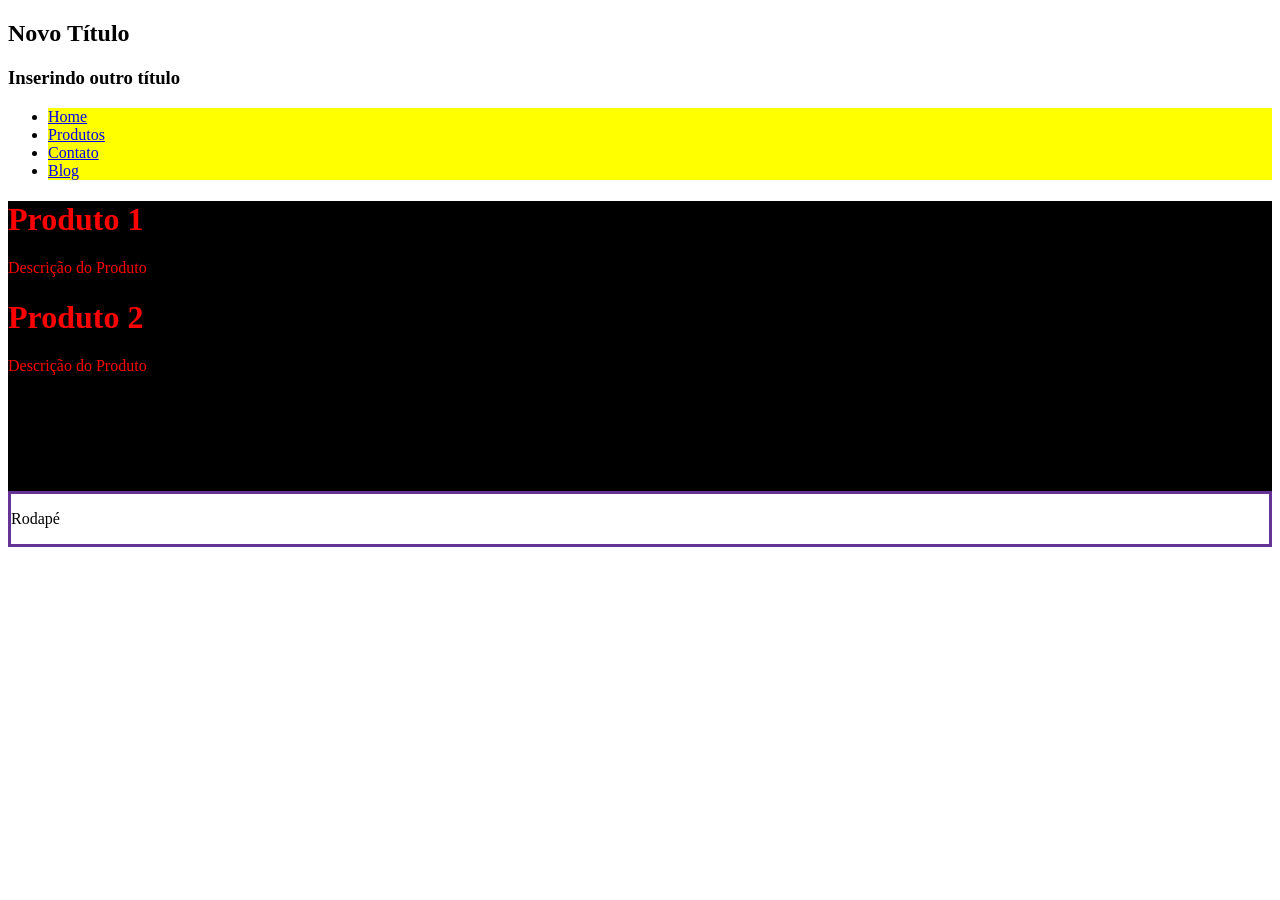
<file: javascript/indexdom.html>
<!DOCTYPE html>
<html lang="en">
<head>
    <meta charset="UTF-8">
    <meta name="viewport" content="width=device-width, initial-scale=1.0">
    <title>DOM</title>
    <link rel="stylesheet" href="./dom/css/styles.css" />
    <script src="./dom/js/script.js" defer></script>
</head>
<body>
    <header>
    <h1 id="titulo">Título</h1>
    <nav>
    <ul>
        <li><a href="#">Home</a></li>
        <li><a href="#">Produtos</a></li>
        <li><a href="#">Contato</a></li>
    </ul>
</nav>
</header>

<main id="main-container">
    <div class="produtos">
        <h1>Produto 1</h1>
        <p>Descrição do Produto</p>
    </div>
    <div class="produtos"></div>
        <h1>Produto 2</h1>
        <p>Descrição do Produto</p>
    </div>
</main>

<footer>
    <p>Rodapé</p>
</footer>

</body>
</html>
</file>
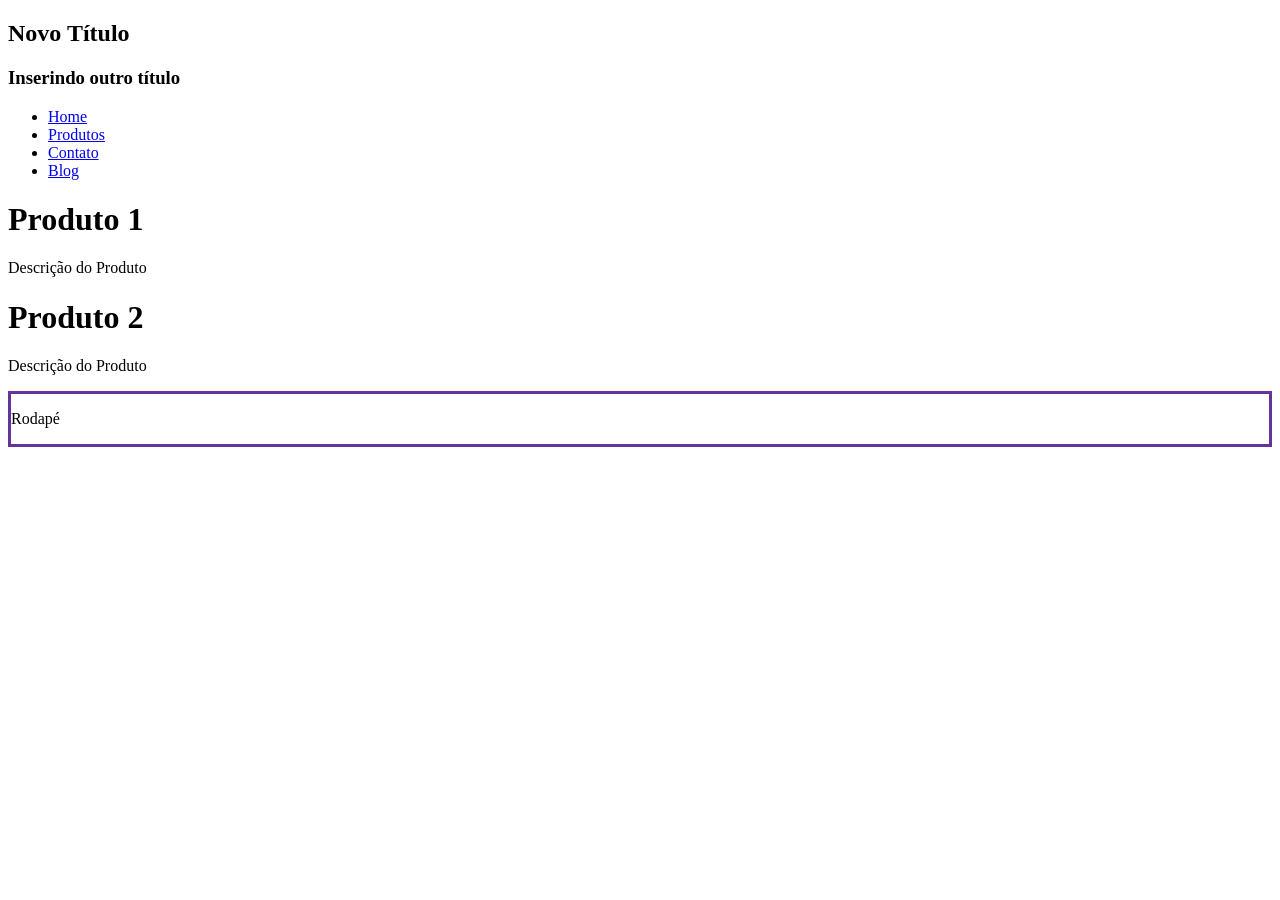
<file: javascript/resolucaodedom/indexdom - Copia.html>
<!DOCTYPE html>
<html lang="en">
<head>
    <meta charset="UTF-8">
    <meta name="viewport" content="width=device-width, initial-scale=1.0">
    <title> Resolução  de DOM</title>
    <link rel="stylesheet" href="./css/styles.css">
   <script src="./js/script.js" defer></script>
</head>
<body>
    <header>
    <h1 id="titulo">Título</h1>
    <nav>
    <ul>
        <li><a href="#">Home</a></li>
        <li><a href="#">Produtos</a></li>
        <li><a href="#">Contato</a></li>
    </ul>
</nav>
</header>

<main id="main-container">
    <div class="produtos">
        <h1>Produto 1</h1>
        <p>Descrição do Produto</p>
    </div>
    <div class="produtos"></div>
        <h1>Produto 2</h1>
        <p>Descrição do Produto</p>
    </div>
</main>

<footer>
    <p>Rodapé</p>
</footer>

</body>
</html>
</file>
<file: javascript/dom/css/styles.css>
footer{
    border: 3px solid rebeccapurple;
}
</file>
<file: javascript/resolucaodedom/css/styles.css>
footer{
    border: 3px solid rebeccapurple;
}
</file>
